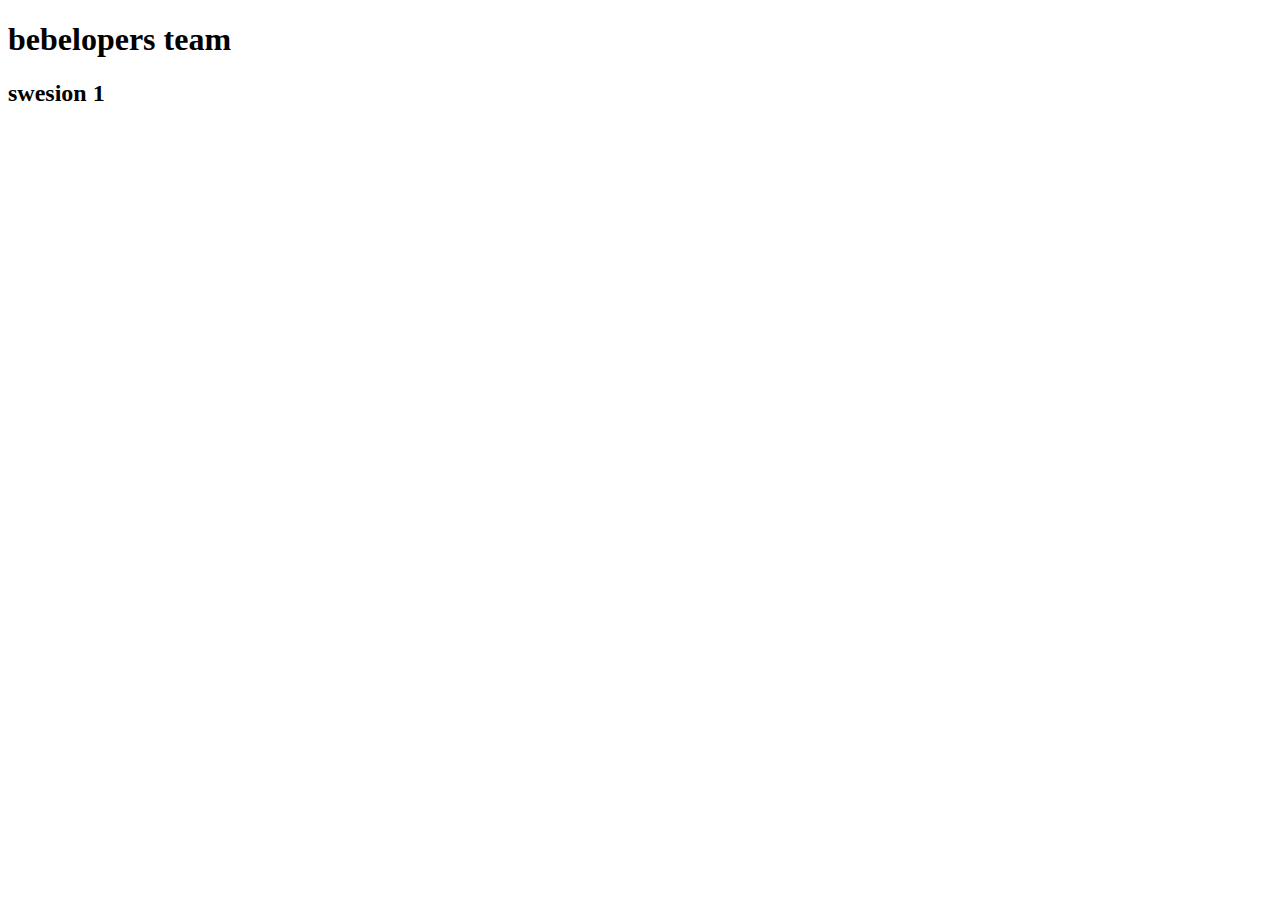
<file: indexDos.html>
<!DOCTYPE html>
<html lang="es">
    <head>
        <meta charset="UTF-8">
        <meta http-equiv="X-UA-Compatible" content="IE=edge">
        <meta name="viewport" content="width=device-width, initial-scale=1.0">
        <title>bebelopers team </title>
    </head>
    <body>
    <h1> bebelopers team
    </h1>
    <h2>swesion 1
        
    </h2>
    </body>
</html>
</file>
